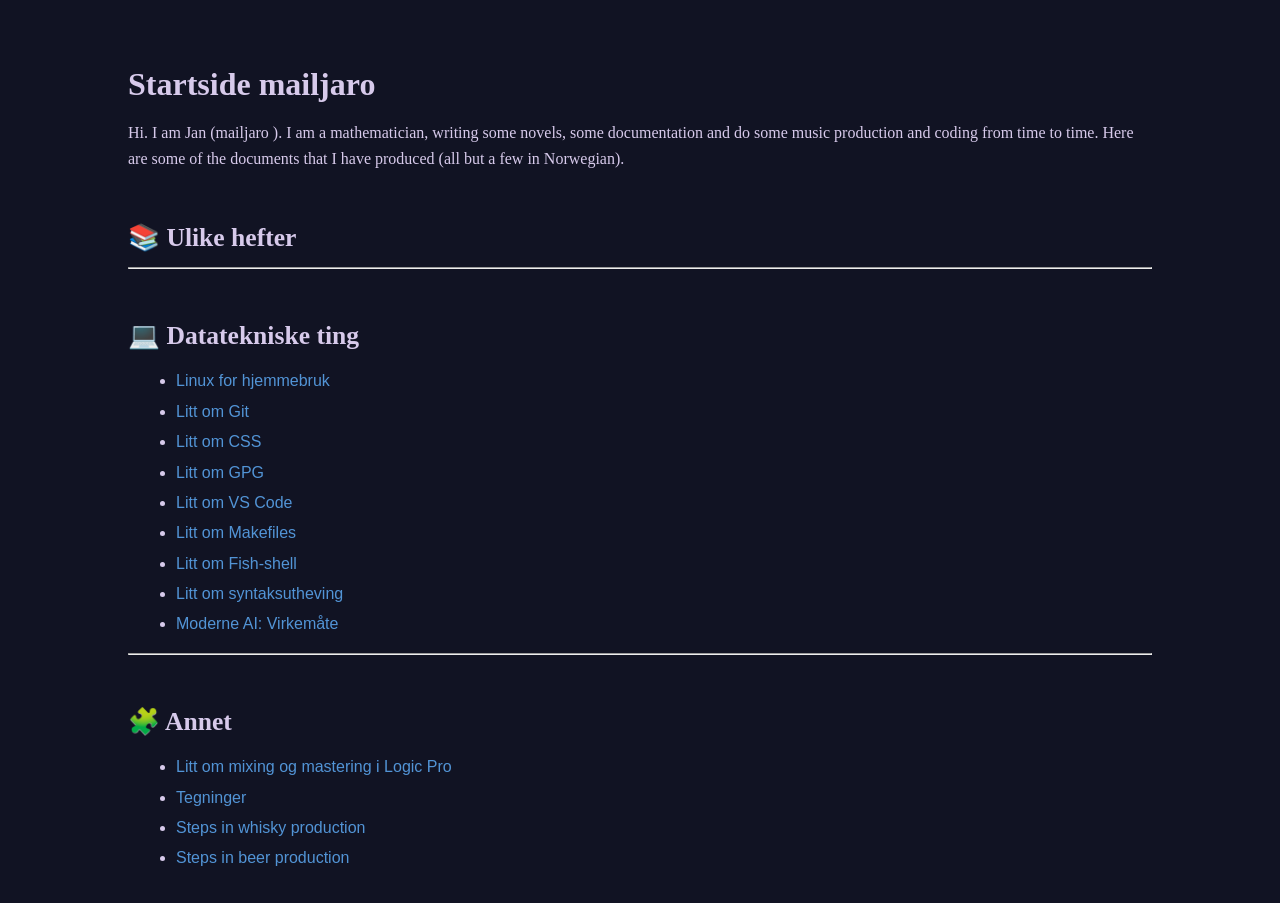
<file: index.html>
<!DOCTYPE html>
<html lang="no">

<head>
    <meta charset="UTF-8">
    <title>Dokumentasjonshefter</title>

    <meta name="author" content="Jan Roger Sandbakken">
    <meta name="email" content="mailjaro@gmail.com">
    <meta name="github_url" content="https://github.com/mailjaro">
    <meta name="date" content="Mars 2026">
    <meta name="version" content="1.0">
    <meta name="status" content="Draft">

    <style type="text/css">
body {
font-family: system-ui, sans-serif;
line-height: 1.6;
max-width: 80%;
margin: 2rem auto;
padding: 0 1rem;
background-color: #111323;
color: #d7caeb;
font-family: Vazirmatn;
}

h1,
h2,
h3,
h4,
h5,
h6 {
line-height: 1.25;
margin-top: 2em;
margin-bottom: 0.5em;
}
h1 {
font-size: 2em;
}
h2 {
font-size: 1.6em;
}
h3 {
font-size: 1.3em;
}

p {
margin: 1em 0;
}
p>code {
font-family: 'FiraCode Nerd Font Mono';
font-size: 100%;
color: bisque;
padding: 0.2em 0.1em;
}

ul,
ol {
margin: 1em 0 1em 0.5em;
font-family: sans-serif;
}
li {
margin: 0.3em 0;
}

a {
color: #5294d6;
text-decoration: none;
}
a:visited {
color: #5294d6;
}
a:hover {
color: #c073aa;
text-decoration: underline;
}</style>
</head>

<body>

    
    <main>
                <h1 id="startside-mailjaro">Startside mailjaro</h1>
                <p>Hi. I am Jan (mailjaro ). I am a mathematician,
                writing some novels, some documentation and do some
                music production and coding from time to time. Here are
                some of the documents that I have produced (all but a
                few in Norwegian).</p>
                <h2 id="ulike-hefter">📚 Ulike hefter</h2>
                <hr />
                <h2 id="datatekniske-ting">💻 Datatekniske ting</h2>
                <ul>
                <li><a href="https://mailjaro.github.io/linux-repo/">Linux for
                hjemmebruk</a></li>
                <li><a href="https://mailjaro.github.io/git-repo/">Litt
                om Git</a></li>
                <li><a href="https://mailjaro.github.io/css-repo/">Litt
                om CSS</a></li>
                <li><a href="https://mailjaro.github.io/gpg-repo/">Litt
                om GPG</a></li>
                <li><a href="https://mailjaro.github.io/vscode-repo/">Litt om
                VS Code</a></li>
                <li><a href="https://mailjaro.github.io/makefile-repo/">Litt om
                Makefiles</a></li>
                <li><a href="https://mailjaro.github.io/fish-repo/">Litt
                om Fish-shell</a></li>
                <li><a href="https://mailjaro.github.io/highlight-repo/">Litt
                om syntaksutheving</a></li>
                <li><a href="https://mailjaro.github.io/ai-repo/">Moderne AI:
                Virkemåte</a></li>
                </ul>
                <hr />
                <h2 id="annet">🧩 Annet</h2>
                <ul>
                <li><a href="https://mailjaro.github.io/mixing-repo/">Litt om
                mixing og mastering i Logic Pro</a></li>
                <li><a href="https://mailjaro.github.io/drawings-repo/">Tegninger</a></li>
                <li><a href="https://mailjaro.github.io/whisky-repo/">Steps in
                whisky production</a></li>
                <li><a href="https://mailjaro.github.io/beer-repo/">Steps in
                beer production</a></li>
                </ul>
    </main>

</body>

<!-- Et skript som fjerne emojis i nav: -->
<script>
    window.onload = function () {
        const menyLenker = document.querySelectorAll('nav a');

        menyLenker.forEach(function (lenke) {
            // 1. Fjern tall-boksene (1️⃣, 2️⃣) og "variation selectors"
            let renTekst = lenke.textContent.replace(/[\uFE0F\u20E3]/g, '');

            // 2. Den utvidede vaskelisten:
            // Vi legger til \u2B50 for stjernen og \u2600-\u26FF for eldre symboler
            renTekst = renTekst.replace(/([\u2B50]|\uD83C[\uDF00-\uDFFF]|\uD83D[\uDC00-\uDFFF]|\uD83E[\uDD00-\uDFFF]|[\u2600-\u27BF])/g, '');

            // 3. Trim og rydd
            lenke.textContent = renTekst.trim();
        });
    };
</script>

</html>
</file>
